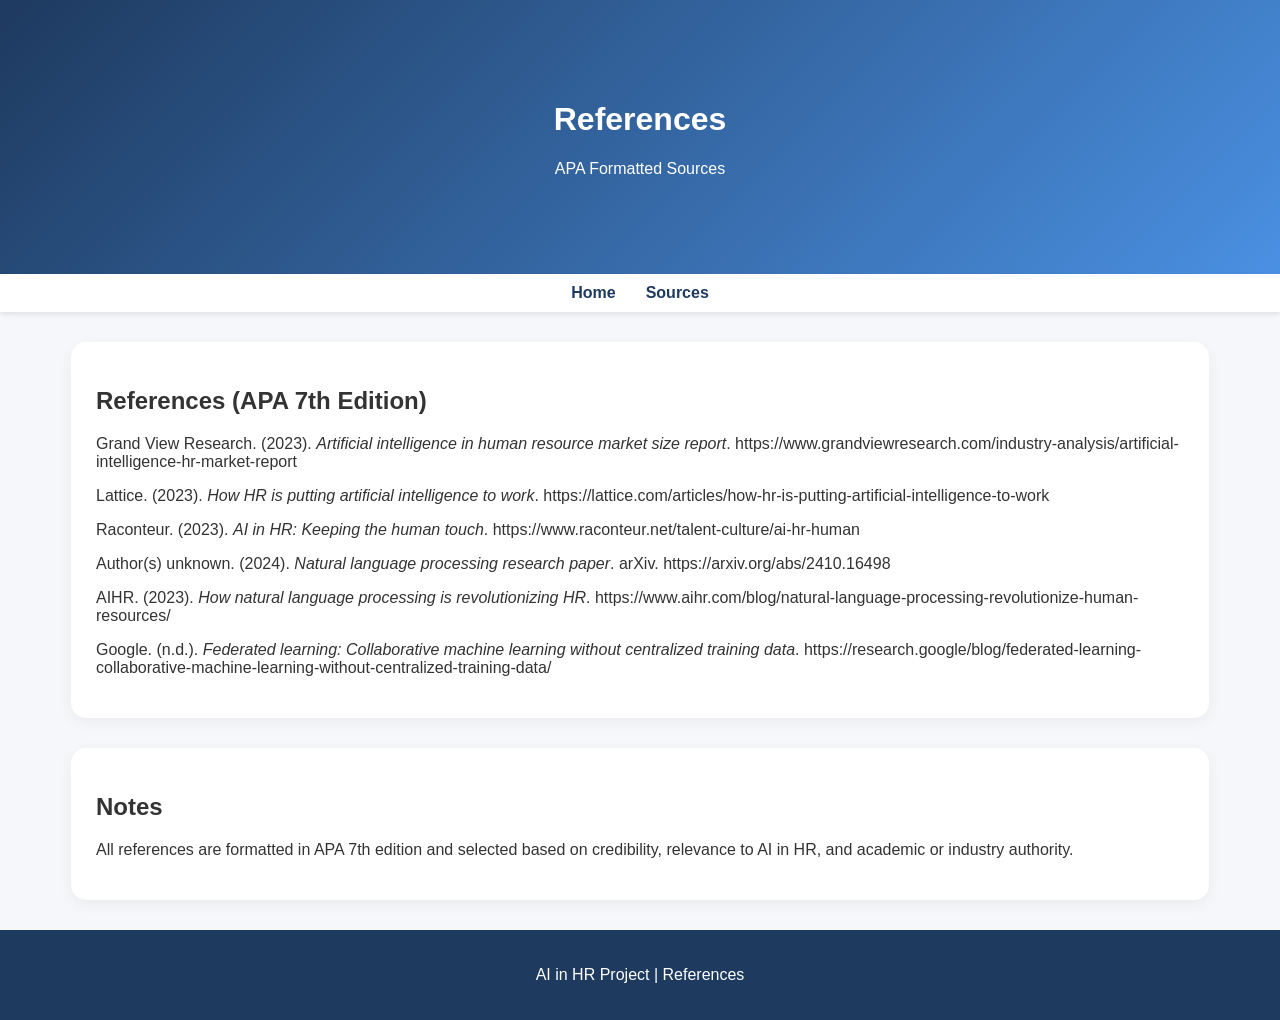
<file: sources.html>
<!DOCTYPE html>
<html lang="en">
<head>
<meta charset="UTF-8">
<title>Sources - AI in HR</title>
<link rel="stylesheet" href="style.css">
</head>

<body>

<header class="hero">
    <h1>References</h1>
    <p>APA Formatted Sources</p>
</header>

<nav class="navbar">
    <a href="index.html">Home</a>
    <a href="sources.html">Sources</a>
</nav>

<main>

<section class="card">
<h2>References (APA 7th Edition)</h2>

<p>
Grand View Research. (2023). <i>Artificial intelligence in human resource market size report</i>. 
https://www.grandviewresearch.com/industry-analysis/artificial-intelligence-hr-market-report
</p>

<p>
Lattice. (2023). <i>How HR is putting artificial intelligence to work</i>. 
https://lattice.com/articles/how-hr-is-putting-artificial-intelligence-to-work
</p>

<p>
Raconteur. (2023). <i>AI in HR: Keeping the human touch</i>. 
https://www.raconteur.net/talent-culture/ai-hr-human
</p>

<p>
Author(s) unknown. (2024). <i>Natural language processing research paper</i>. arXiv. 
https://arxiv.org/abs/2410.16498
</p>

<p>
AIHR. (2023). <i>How natural language processing is revolutionizing HR</i>. 
https://www.aihr.com/blog/natural-language-processing-revolutionize-human-resources/
</p>

<p>
Google. (n.d.). <i>Federated learning: Collaborative machine learning without centralized training data</i>. 
https://research.google/blog/federated-learning-collaborative-machine-learning-without-centralized-training-data/
</p>

</section>

<section class="card">
<h2>Notes</h2>
<p>
All references are formatted in APA 7th edition and selected based on credibility, relevance to AI in HR, and academic or industry authority.
</p>
</section>

</main>

<footer>
    <p>AI in HR Project | References</p>
</footer>

</body>
</html>
</file>
<file: style.css>
body {
    margin: 0;
    font-family: Arial, sans-serif;
    background: #f5f7fb;
    color: #333;
}

/* HERO */
.hero {
    background: linear-gradient(135deg, #1e3a5f, #4a90e2);
    color: white;
    text-align: center;
    padding: 80px 20px;
}

.btn {
    display: inline-block;
    margin-top: 15px;
    padding: 10px 20px;
    background: white;
    color: #1e3a5f;
    text-decoration: none;
    border-radius: 25px;
}

/* NAV */
.navbar {
    display: flex;
    justify-content: center;
    background: white;
    padding: 10px;
    box-shadow: 0 2px 5px rgba(0,0,0,0.1);
}

.navbar a {
    margin: 0 15px;
    text-decoration: none;
    color: #1e3a5f;
    font-weight: bold;
}

/* CARDS */
.card {
    background: white;
    margin: 30px auto;
    padding: 25px;
    border-radius: 15px;
    width: 85%;
    box-shadow: 0 4px 15px rgba(0,0,0,0.05);
}

/* GRID */
.grid-2 {
    display: grid;
    grid-template-columns: 1fr 1fr;
    gap: 20px;
}

.grid-3 {
    display: grid;
    grid-template-columns: repeat(3, 1fr);
    gap: 15px;
}

.mini-card {
    background: #eef3f9;
    padding: 15px;
    border-radius: 10px;
}

/* FOOTER */
footer {
    text-align: center;
    padding: 20px;
    background: #1e3a5f;
    color: white;
}

/* RESPONSIVE */
@media (max-width: 800px) {
    .grid-2, .grid-3 {
        grid-template-columns: 1fr;
    }
}
</file>
